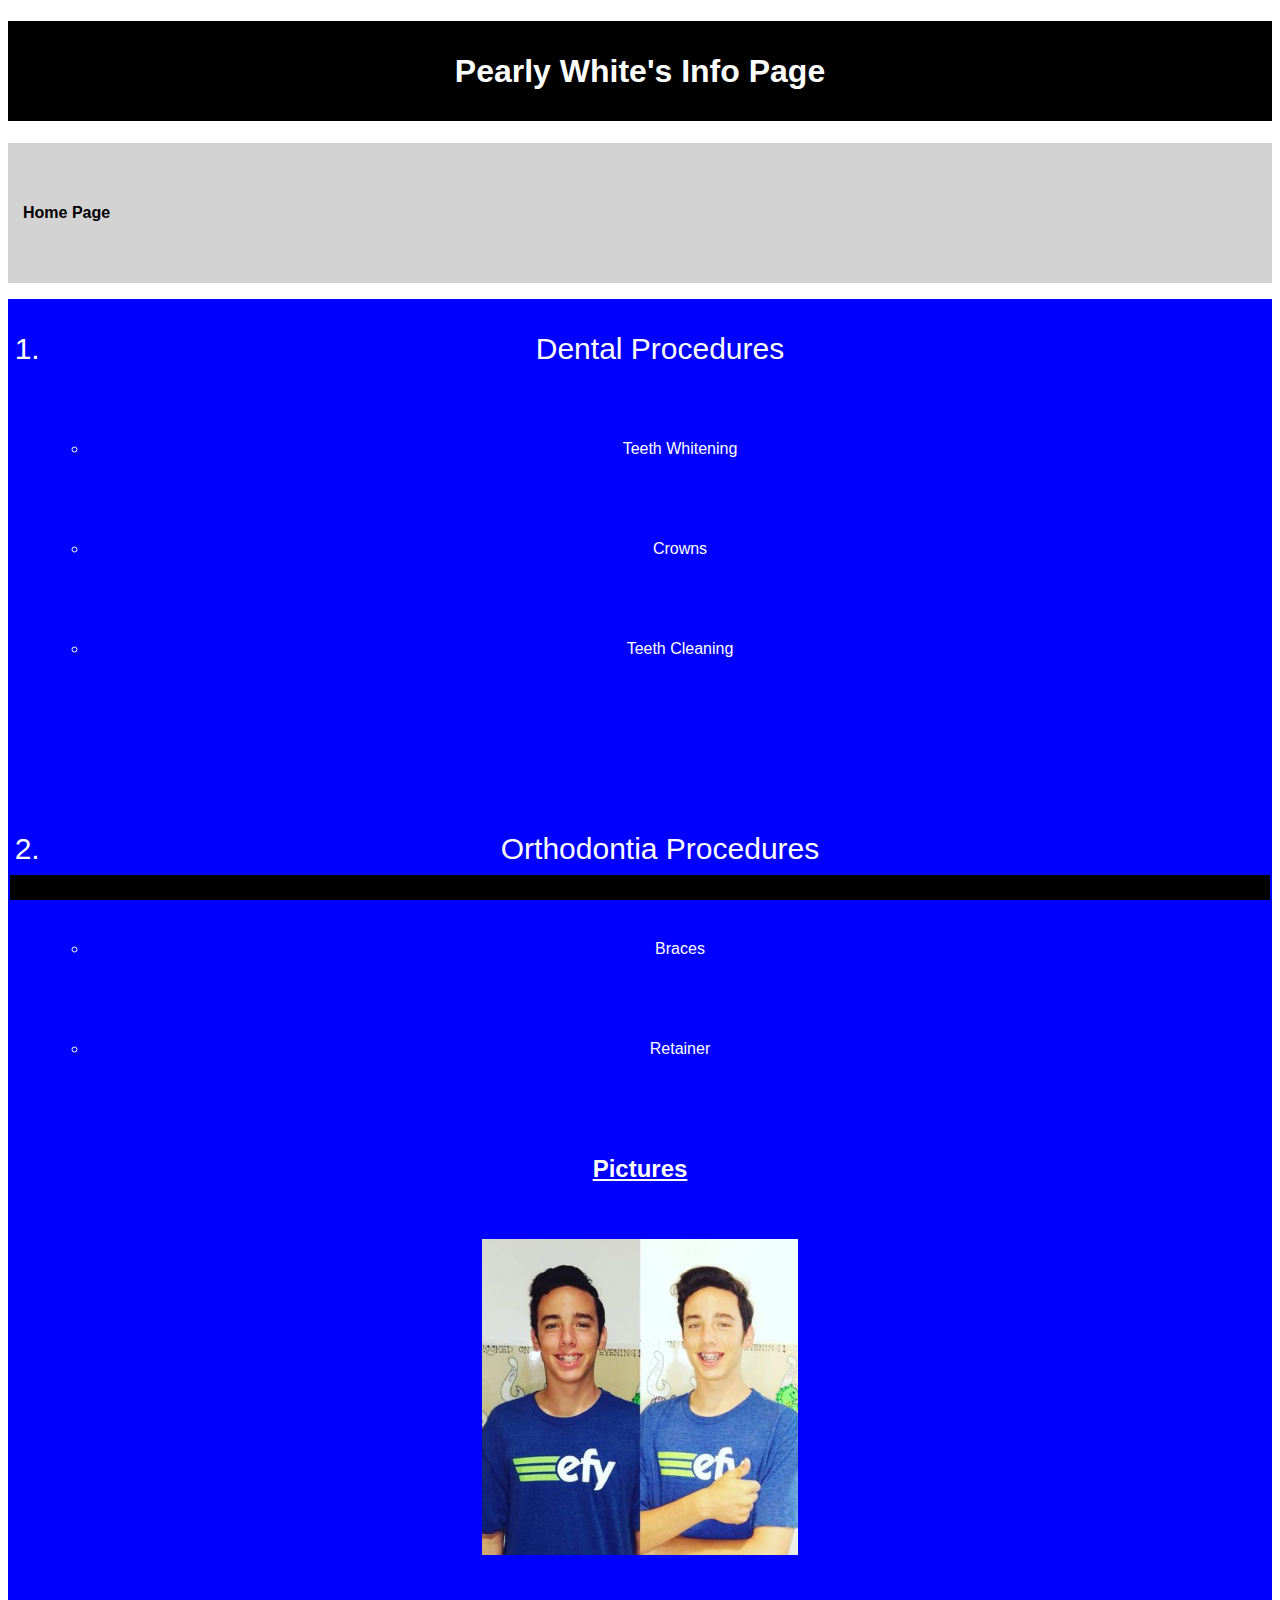
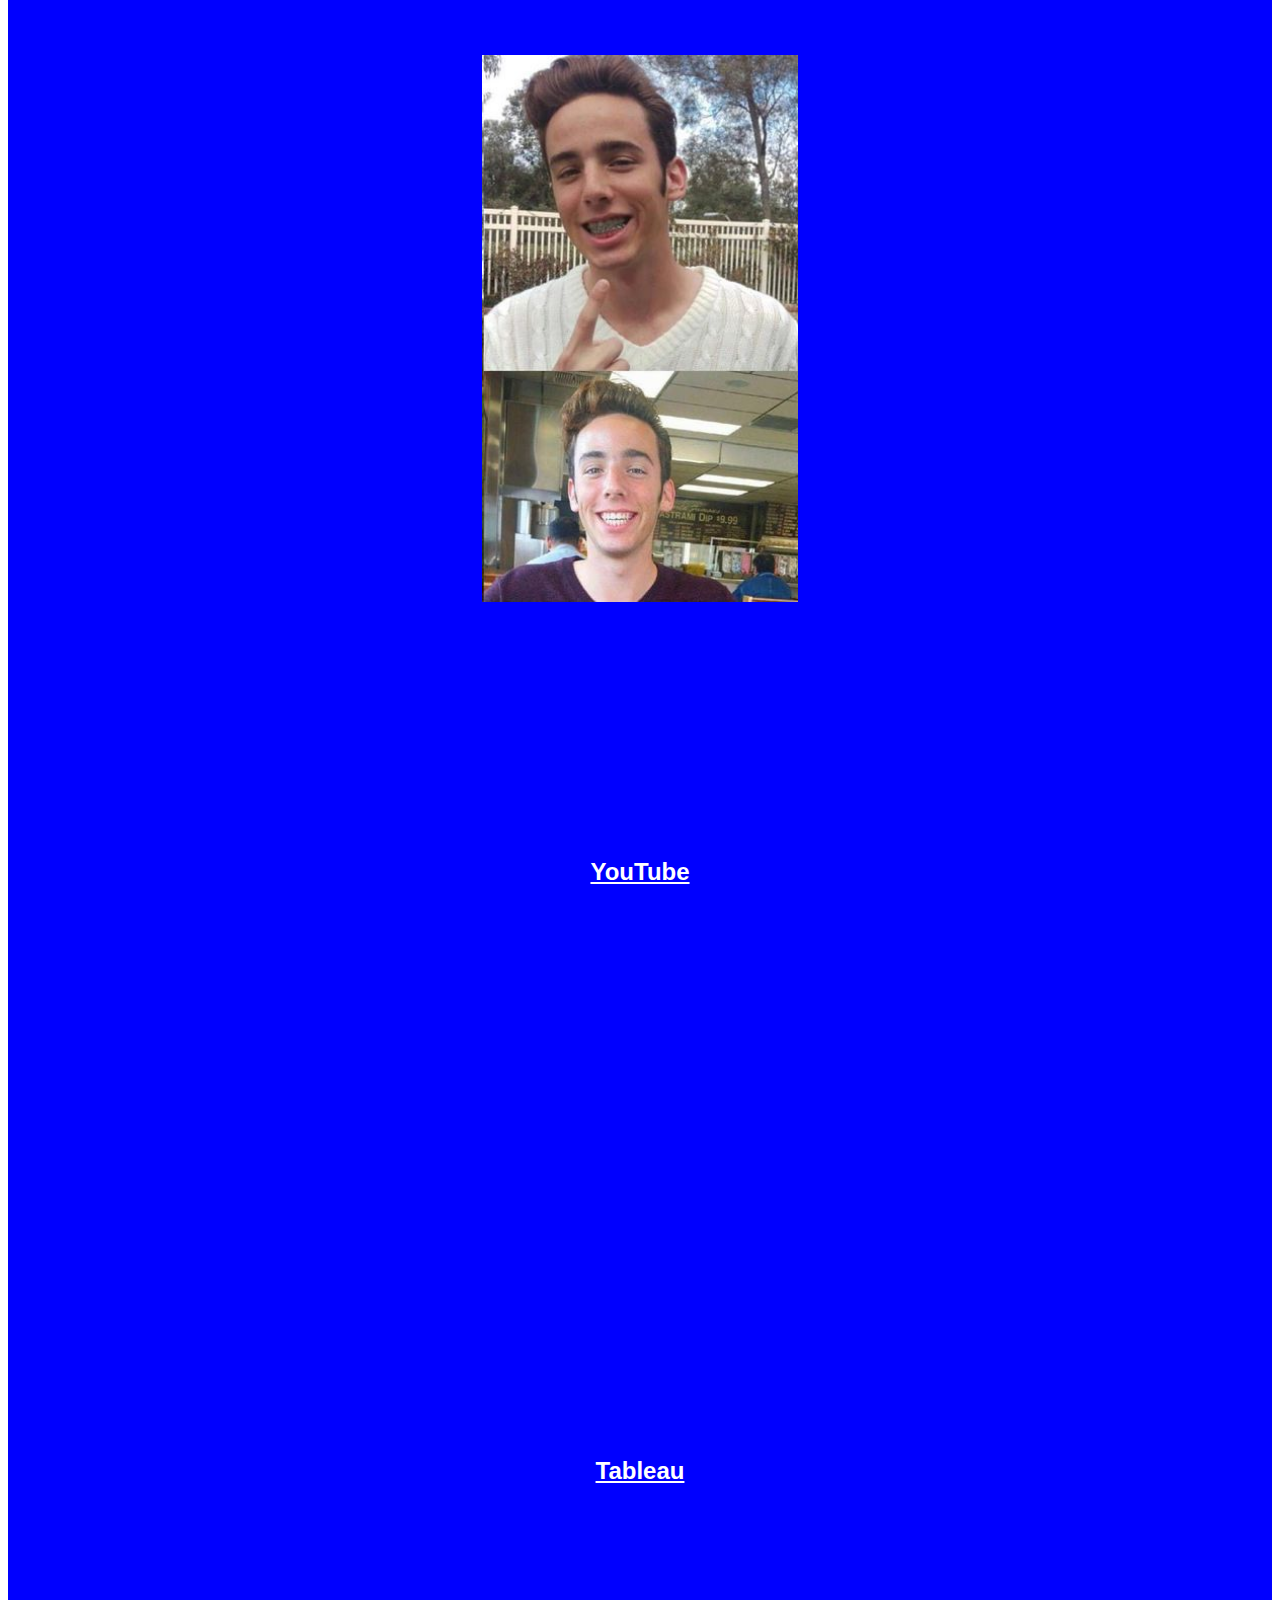
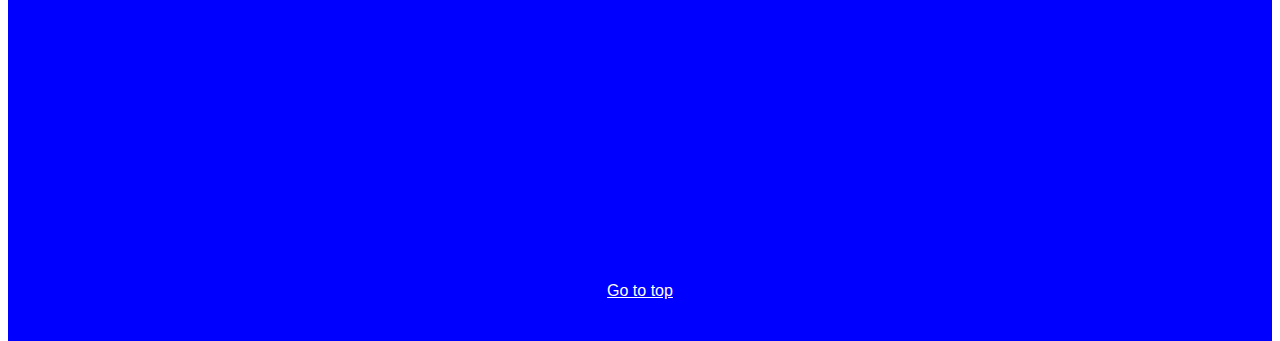
<file: html/scratchpage.html>
<!DOCTYPE html>
<html lang="en">
<head>
    <meta charset="UTF-8">
    <meta http-equiv="X-UA-Compatible" content="IE=edge">
    <meta name="viewport" content="width=device-width, initial-scale=1.0">
    <link rel="stylesheet" type="text/css" href="../css/scratchstyles.css">
    <title>More Information</title>
</head>
<body>
    <div class="common header">
        <h1 id="top">Pearly White's Info Page</h1>
        <nav class="common">
            <a href="../index.html">Home Page</a>
        </nav>
    <div class="common mainbody">
        <ol>
            <li style="font-size: 30px;">Dental Procedures</li>
                <ul>
                    <li>Teeth Whitening</li>
                    <li>Crowns</li>
                    <li>Teeth Cleaning</li>
                </ul>
            </li>
            <br>
            <li style="font-size: 30px;">Orthodontia Procedures</li>
                <ul>
                    <li>Braces</li>
                    <li>Retainer</li>
                </ul>
            </li>
        </ol>
    <h2 style="text-decoration: underline;">Pictures</h2>
    <img src="../assets/img/braces1.jpg" alt="Robert Braces off/on">
    <br>
    <img src="../assets/img/braces2.jpg" alt="Robert Braces Before/After"> 
    <br>
    <br>    
    <h2 style="text-decoration: underline;">YouTube</h2>
    <iframe width="560" height="315" src="https://www.youtube.com/embed/6aBFrjEBs_Y" title="YouTube video player" frameborder="0" allow="accelerometer; autoplay; clipboard-write; encrypted-media; gyroscope; picture-in-picture; web-share" allowfullscreen></iframe>
    <br>
    <br>
    <h2 style="text-decoration: underline;">Tableau</h2>
    <div class='tableauPlaceholder' id='viz1682137001594' style='position: relative'><noscript><a href='#'><img alt='Los Angeles Dentist Reviews ' src='https:&#47;&#47;public.tableau.com&#47;static&#47;images&#47;De&#47;DentistReviews&#47;LosAngelesDentistReviews&#47;1_rss.png' style='border: none' /></a></noscript><object class='tableauViz'  style='display:none;'><param name='host_url' value='https%3A%2F%2Fpublic.tableau.com%2F' /> <param name='embed_code_version' value='3' /> <param name='site_root' value='' /><param name='name' value='DentistReviews&#47;LosAngelesDentistReviews' /><param name='tabs' value='no' /><param name='toolbar' value='yes' /><param name='static_image' value='https:&#47;&#47;public.tableau.com&#47;static&#47;images&#47;De&#47;DentistReviews&#47;LosAngelesDentistReviews&#47;1.png' /> <param name='animate_transition' value='yes' /><param name='display_static_image' value='yes' /><param name='display_spinner' value='yes' /><param name='display_overlay' value='yes' /><param name='display_count' value='yes' /><param name='language' value='es-ES' /></object></div>                <script type='text/javascript'>                    var divElement = document.getElementById('viz1682137001594');                    var vizElement = divElement.getElementsByTagName('object')[0];                    vizElement.style.width='775px';vizElement.style.height='627px';                    var scriptElement = document.createElement('script');                    scriptElement.src = 'https://public.tableau.com/javascripts/api/viz_v1.js';                    vizElement.parentNode.insertBefore(scriptElement, vizElement);                </script>
    <br>
    <br>
    <br> 
    <a style="color: white;" href="#top">Go to top</a>
    </div>
<div class="common footer">
   
</div>
</body>
</html>
</file>
<file: css/scratchstyles.css>
.common{
    text-align: center;
    font-family: 'Gill Sans', 'Gill Sans MT', Calibri, 'Trebuchet MS', sans-serif;
}

.header{
    height: 100px;
    background-color: black;
    color: white;
    line-height: 100px;
}

.mainbody{
    background-color: blue;
    text-align: center;
}

.footer{
    background-color: black;
    color: white;
    height: 25px;
    position: fixed;
    bottom: 0px;
    right: 10px;
    left: 10px;
}

img{
    display: block;
    margin-left: auto;
    margin-right: auto;
    width: 25%;

}

nav{
    background-color: lightgray;
    padding: 10px;
    overflow: hidden;
}

nav a{
    float: left;
    color: black;
    padding: 10px 5px;
    text-decoration: none;
    font-size: 16px;
    font-weight: bold;
}

nav a:hover{
    background-color: #ccc;

}
</file>
